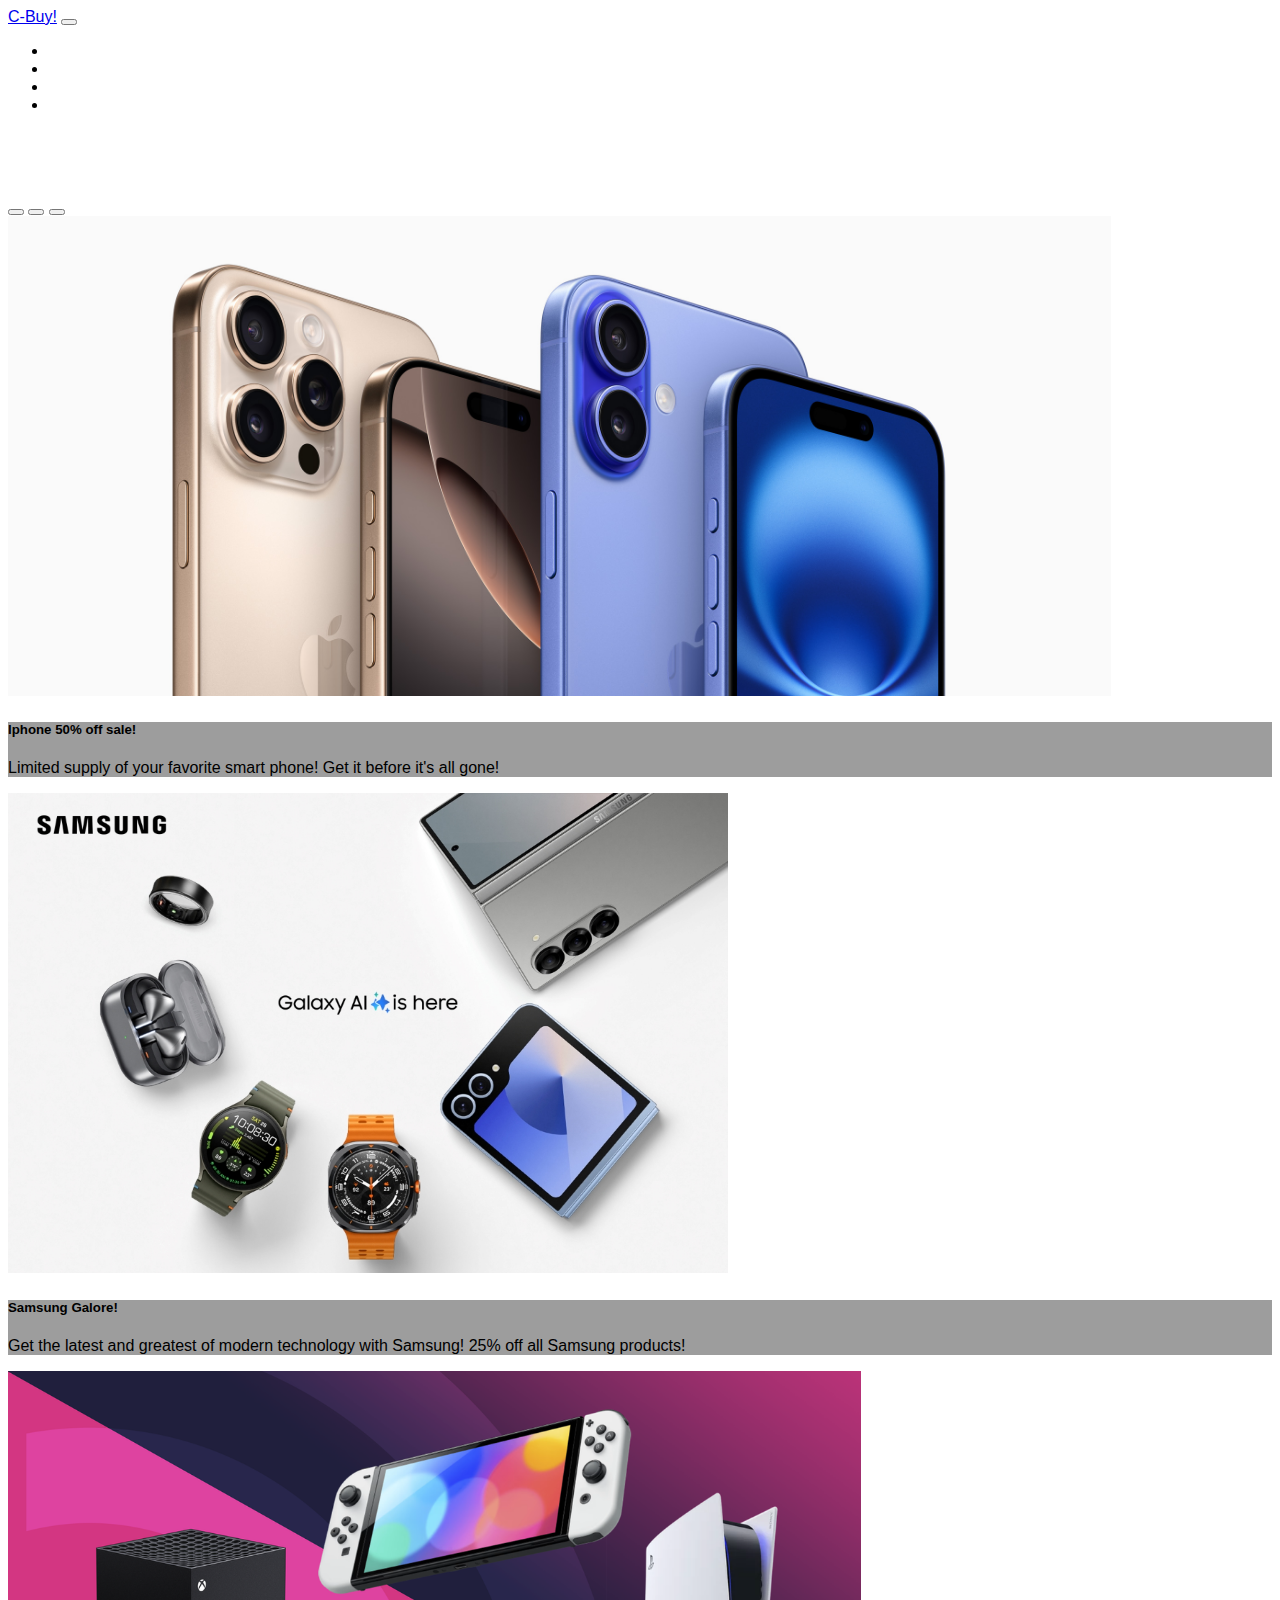
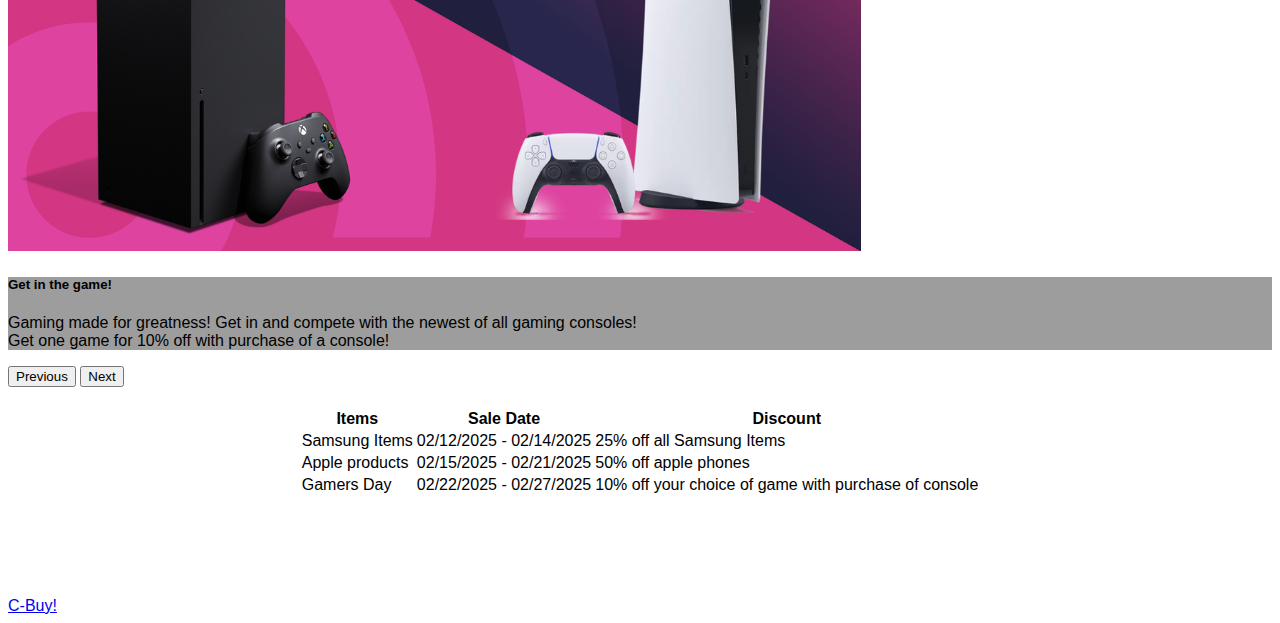
<file: index.html>
<!DOCTYPE html>
<html lang="en">
  <head>
    <title>C-Buy</title>
    <!-- Required meta tags -->
    <meta charset="utf-8" />
    <meta
      name="viewport"
      content="width=device-width, initial-scale=1, shrink-to-fit=no"
    />

    <!-- Bootstrap CSS v5.2.1 -->
    <link
      href="https://cdn.jsdelivr.net/npm/bootstrap@5.3.2/dist/css/bootstrap.min.css"
      rel="stylesheet"
      integrity="sha384-T3c6CoIi6uLrA9TneNEoa7RxnatzjcDSCmG1MXxSR1GAsXEV/Dwwykc2MPK8M2HN"
      crossorigin="anonymous"
    />

    <link rel="stylesheet" href="index.css" />
  </head>

  <body>
    <header>
      <!-- place navbar here -->
      <nav
        class="navbar navbar-expand-lg fixed-top bg-primary"
        data-bs-theme="dark"
      >
        <div class="container-fluid">
          <a class="navbar-brand" href="./index.html">C-Buy!</a>
          <button
            class="navbar-toggler"
            type="button"
            data-bs-toggle="collapse"
            data-bs-target="#navbarNav"
            aria-controls="navbarNav"
            aria-expanded="false"
            aria-label="Toggle navigation"
          >
            <span class="navbar-toggler-icon"></span>
          </button>
          <div class="collapse navbar-collapse" id="navbarNav">
            <ul class="navbar-nav">
              <li class="nav-item">
                <a class="nav-link link" aria-current="page" href="./index.html"
                  >Home</a
                >
              </li>
              <li class="nav-item">
                <a class="nav-link link" href="./catalog/catalog.html"
                  >Catalog</a
                >
              </li>
              <li class="nav-item">
                <a class="nav-link link" href="./about/about.html">About</a>
              </li>
              <li class="nav-item">
                <a class="nav-link link" href="./contact/contact.html"
                  >Contact</a
                >
              </li>
            </ul>
          </div>
          <div class="d-flex nav-item link">
            <a class="nav-link link" href="./register/register.html"
              >Register</a
            >
          </div>
        </div>
      </nav>
    </header>
    <main class="main-section">
      <div id="carouselExampleCaptions" class="carousel">
        <div class="carousel-indicators">
          <button
            type="button"
            data-bs-target="#carouselExampleCaptions"
            data-bs-slide-to="0"
            class="active"
            aria-current="true"
            aria-label="Slide 1"
          ></button>
          <button
            type="button"
            data-bs-target="#carouselExampleCaptions"
            data-bs-slide-to="1"
            aria-label="Slide 2"
          ></button>
          <button
            type="button"
            data-bs-target="#carouselExampleCaptions"
            data-bs-slide-to="2"
            aria-label="Slide 3"
          ></button>
        </div>
        <div class="carousel-inner">
          <div class="carousel-item active">
            <img
              src="images/welcome__n6xy87ib1gyu_large.jpg"
              class="d-block w-100 slide-image"
              alt="iphone sale"
            />
            <div class="carousel-caption d-none d-md-block description-back">
              <h5>Iphone 50% off sale!</h5>
              <p>
                Limited supply of your favorite smart phone! Get it before it's
                all gone!
              </p>
            </div>
          </div>
          <div class="carousel-item">
            <img
              src="images/Samsung-Mobile-Flip6-Fold6-Ring-Watch-Ultra-Watch7-Buds3-series-Announcement-News_main1.jpg"
              class="d-block w-100 slide-image"
              alt="samsung sale"
            />
            <div class="carousel-caption d-none d-md-block description-back">
              <h5>Samsung Galore!</h5>
              <p>
                Get the latest and greatest of modern technology with Samsung!
                25% off all Samsung products!
              </p>
            </div>
          </div>
          <div class="carousel-item">
            <img
              src="images/9qPwMYepYBRomZ3ifxjzCM-1200-80.png"
              class="d-block w-100 slide-image"
              alt="gaming sale"
            />
            <div class="carousel-caption d-none d-md-block description-back">
              <h5>Get in the game!</h5>
              <p>
                Gaming made for greatness! Get in and compete with the newest of
                all gaming consoles! <br />
                Get one game for 10% off with purchase of a console!
              </p>
            </div>
          </div>
        </div>
        <button
          class="carousel-control-prev"
          type="button"
          data-bs-target="#carouselExampleCaptions"
          data-bs-slide="prev"
        >
          <span class="carousel-control-prev-icon" aria-hidden="true"></span>
          <span class="visually-hidden">Previous</span>
        </button>
        <button
          class="carousel-control-next"
          type="button"
          data-bs-target="#carouselExampleCaptions"
          data-bs-slide="next"
        >
          <span class="carousel-control-next-icon" aria-hidden="true"></span>
          <span class="visually-hidden">Next</span>
        </button>
      </div>
      <div class="featured-items">
        <table class="table table-striped">
          <thead>
            <tr>
              <th scope="col">Items</th>
              <th scope="col">Sale Date</th>
              <th scope="col">Discount</th>
            </tr>
          </thead>
          <tbody>
            <tr>
              <td>Samsung Items</td>
              <td>02/12/2025 - 02/14/2025</td>
              <td>25% off all Samsung Items</td>
            </tr>
            <tr>
              <td>Apple products</td>
              <td>02/15/2025 - 02/21/2025</td>
              <td>50% off apple phones</td>
            </tr>
            <tr>
              <td>Gamers Day</td>
              <td>02/22/2025 - 02/27/2025</td>
              <td>10% off your choice of game with purchase of console</td>
            </tr>
          </tbody>
        </table>
      </div>
    </main>
    <footer>
      <!-- place footer here -->
      <nav class="navbar fixed-bottom bg-primary" data-bs-theme="dark">
        <div class="container-fluid">
          <a class="navbar-brand" href="./index.html">C-Buy!</a>
        </div>
      </nav>
    </footer>
    <!-- Bootstrap JavaScript Libraries -->
    <script
      src="https://cdn.jsdelivr.net/npm/@popperjs/core@2.11.8/dist/umd/popper.min.js"
      integrity="sha384-I7E8VVD/ismYTF4hNIPjVp/Zjvgyol6VFvRkX/vR+Vc4jQkC+hVqc2pM8ODewa9r"
      crossorigin="anonymous"
    ></script>

    <script
      src="https://cdn.jsdelivr.net/npm/bootstrap@5.3.2/dist/js/bootstrap.min.js"
      integrity="sha384-BBtl+eGJRgqQAUMxJ7pMwbEyER4l1g+O15P+16Ep7Q9Q+zqX6gSbd85u4mG4QzX+"
      crossorigin="anonymous"
    ></script>
  </body>
</html>
</file>
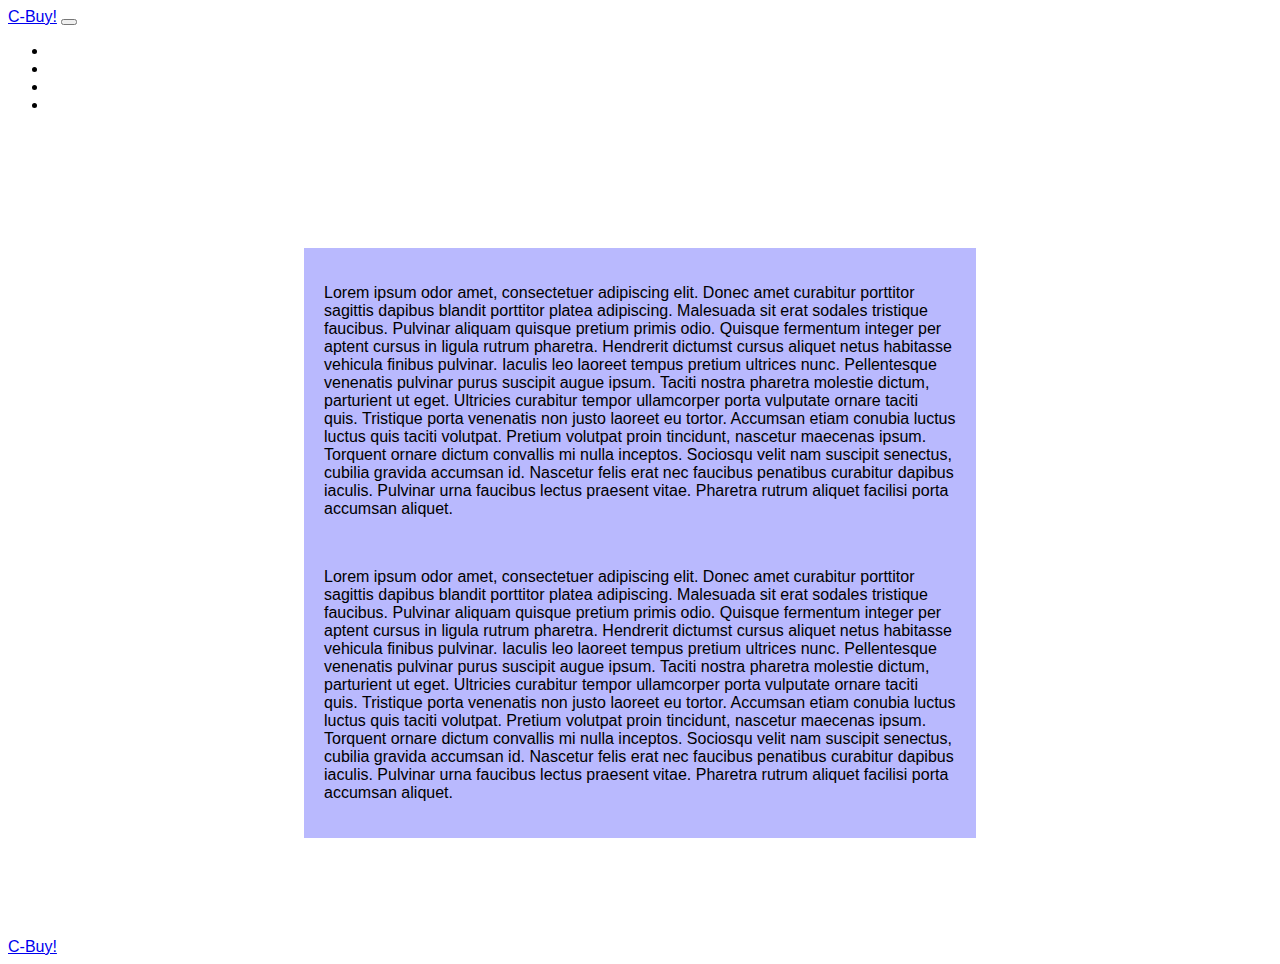
<file: about/about.html>
<!DOCTYPE html>
<html lang="en">
  <head>
    <title>About Us!</title>
    <!-- Required meta tags -->
    <meta charset="utf-8" />
    <meta
      name="viewport"
      content="width=device-width, initial-scale=1, shrink-to-fit=no"
    />

    <!-- Bootstrap CSS v5.2.1 -->
    <link
      href="https://cdn.jsdelivr.net/npm/bootstrap@5.3.2/dist/css/bootstrap.min.css"
      rel="stylesheet"
      integrity="sha384-T3c6CoIi6uLrA9TneNEoa7RxnatzjcDSCmG1MXxSR1GAsXEV/Dwwykc2MPK8M2HN"
      crossorigin="anonymous"
    />

    <link rel="stylesheet" href="../index.css" />
    <link rel="stylesheet" href="about.css" />
  </head>

  <body>
    <header>
      <!-- place navbar here -->
      <nav
        class="navbar navbar-expand-lg fixed-top bg-primary"
        data-bs-theme="dark"
      >
        <div class="container-fluid">
          <a class="navbar-brand" href="../index.html">C-Buy!</a>
          <button
            class="navbar-toggler"
            type="button"
            data-bs-toggle="collapse"
            data-bs-target="#navbarNav"
            aria-controls="navbarNav"
            aria-expanded="false"
            aria-label="Toggle navigation"
          >
            <span class="navbar-toggler-icon"></span>
          </button>
          <div class="collapse navbar-collapse" id="navbarNav">
            <ul class="navbar-nav">
              <li class="nav-item">
                <a
                  class="nav-link link"
                  aria-current="page"
                  href="../index.html"
                  >Home</a
                >
              </li>
              <li class="nav-item">
                <a class="nav-link link" href="../catalog/catalog.html"
                  >Catalog</a
                >
              </li>
              <li class="nav-item">
                <a class="nav-link link" href="../about/about.html">About</a>
              </li>
              <li class="nav-item">
                <a class="nav-link link" href="../contact/contact.html"
                  >Contact</a
                >
              </li>
            </ul>
          </div>
          <div class="d-flex nav-item" data-bs-theme="dark">
            <a class="nav-link link" href="../register/register.html"
              >Register</a
            >
          </div>
        </div>
      </nav>
    </header>
    <main class="main-section">
      <div class="about-us">
        <p>
          Lorem ipsum odor amet, consectetuer adipiscing elit. Donec amet
          curabitur porttitor sagittis dapibus blandit porttitor platea
          adipiscing. Malesuada sit erat sodales tristique faucibus. Pulvinar
          aliquam quisque pretium primis odio. Quisque fermentum integer per
          aptent cursus in ligula rutrum pharetra. Hendrerit dictumst cursus
          aliquet netus habitasse vehicula finibus pulvinar. Iaculis leo laoreet
          tempus pretium ultrices nunc. Pellentesque venenatis pulvinar purus
          suscipit augue ipsum. Taciti nostra pharetra molestie dictum,
          parturient ut eget. Ultricies curabitur tempor ullamcorper porta
          vulputate ornare taciti quis. Tristique porta venenatis non justo
          laoreet eu tortor. Accumsan etiam conubia luctus luctus quis taciti
          volutpat. Pretium volutpat proin tincidunt, nascetur maecenas ipsum.
          Torquent ornare dictum convallis mi nulla inceptos. Sociosqu velit nam
          suscipit senectus, cubilia gravida accumsan id. Nascetur felis erat
          nec faucibus penatibus curabitur dapibus iaculis. Pulvinar urna
          faucibus lectus praesent vitae. Pharetra rutrum aliquet facilisi porta
          accumsan aliquet.
        </p>
        <br />
        <p>
          Lorem ipsum odor amet, consectetuer adipiscing elit. Donec amet
          curabitur porttitor sagittis dapibus blandit porttitor platea
          adipiscing. Malesuada sit erat sodales tristique faucibus. Pulvinar
          aliquam quisque pretium primis odio. Quisque fermentum integer per
          aptent cursus in ligula rutrum pharetra. Hendrerit dictumst cursus
          aliquet netus habitasse vehicula finibus pulvinar. Iaculis leo laoreet
          tempus pretium ultrices nunc. Pellentesque venenatis pulvinar purus
          suscipit augue ipsum. Taciti nostra pharetra molestie dictum,
          parturient ut eget. Ultricies curabitur tempor ullamcorper porta
          vulputate ornare taciti quis. Tristique porta venenatis non justo
          laoreet eu tortor. Accumsan etiam conubia luctus luctus quis taciti
          volutpat. Pretium volutpat proin tincidunt, nascetur maecenas ipsum.
          Torquent ornare dictum convallis mi nulla inceptos. Sociosqu velit nam
          suscipit senectus, cubilia gravida accumsan id. Nascetur felis erat
          nec faucibus penatibus curabitur dapibus iaculis. Pulvinar urna
          faucibus lectus praesent vitae. Pharetra rutrum aliquet facilisi porta
          accumsan aliquet.
        </p>
      </div>
    </main>
    <footer>
      <!-- place footer here -->
      <nav class="navbar fixed-bottom bg-primary" data-bs-theme="dark">
        <div class="container-fluid">
          <a class="navbar-brand" href="../index.html">C-Buy!</a>
        </div>
      </nav>
    </footer>
    <!-- Bootstrap JavaScript Libraries -->
    <script
      src="https://cdn.jsdelivr.net/npm/@popperjs/core@2.11.8/dist/umd/popper.min.js"
      integrity="sha384-I7E8VVD/ismYTF4hNIPjVp/Zjvgyol6VFvRkX/vR+Vc4jQkC+hVqc2pM8ODewa9r"
      crossorigin="anonymous"
    ></script>

    <script
      src="https://cdn.jsdelivr.net/npm/bootstrap@5.3.2/dist/js/bootstrap.min.js"
      integrity="sha384-BBtl+eGJRgqQAUMxJ7pMwbEyER4l1g+O15P+16Ep7Q9Q+zqX6gSbd85u4mG4QzX+"
      crossorigin="anonymous"
    ></script>
  </body>
</html>
</file>
<file: index.css>
* {
  font-family: sans-serif, serif, "Times New Roman";
}

.link {
  color: white;
}

.link:hover {
  color: rgba(185, 185, 185, 0.888);
}

.description-back {
  background-color: rgba(0, 0, 0, 0.384);
}

.slide-image {
  height: 30rem;
}

.featured-items {
  display: flex;
  justify-content: space-around;
  margin: 20px;
}

.item-description {
  text-align: center;
}

.main-section {
  margin-top: 50px;
  margin-bottom: 100px;
}
</file>
<file: about/about.css>
.about-us {
  width: 50%;
  margin: 100px auto;
  height: 100%;
  background-color: rgba(7, 7, 252, 0.281);
  padding: 20px;
  /* overflow-y: scroll; */
}

.main-section {
  /* height: 100%; */
}
</file>
